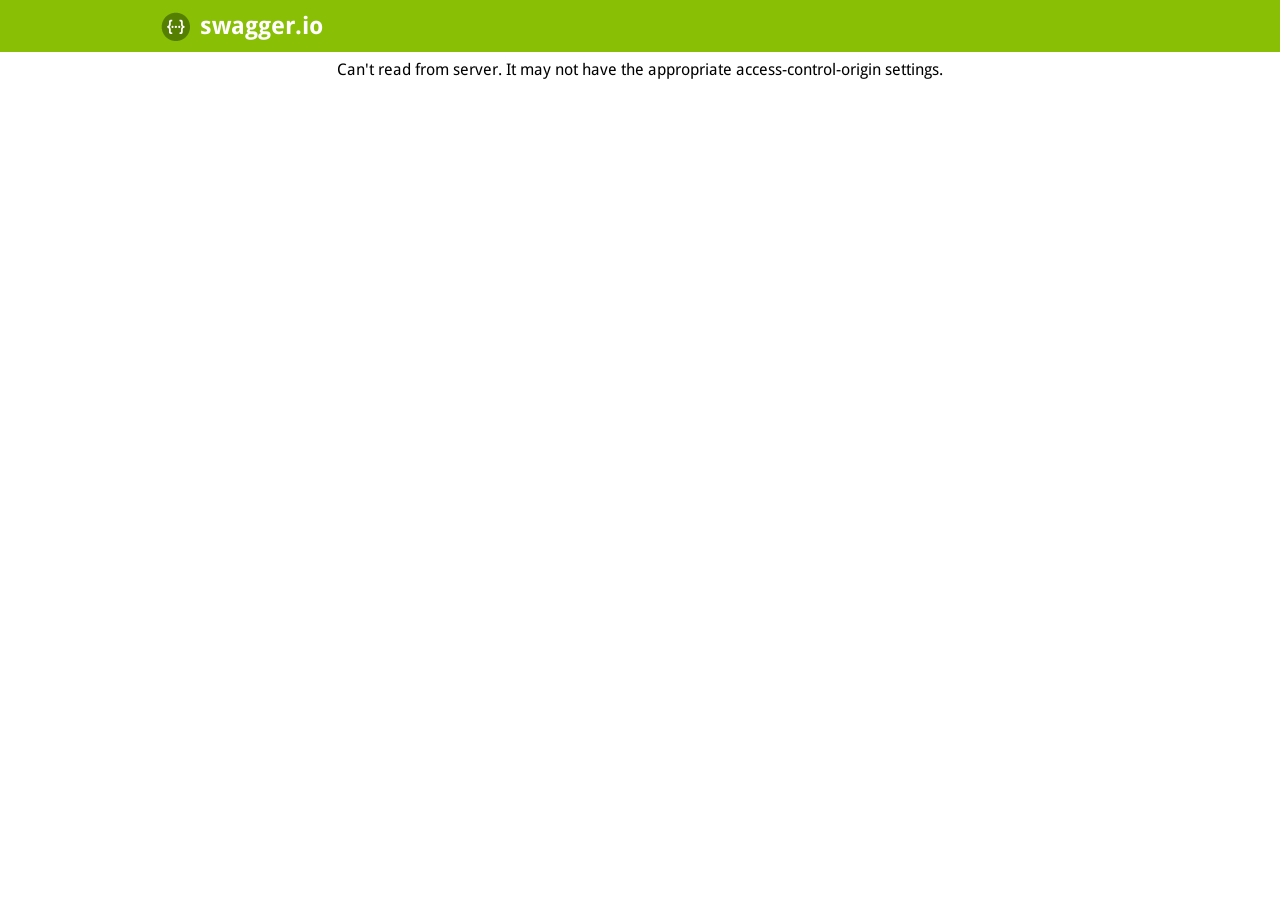
<file: src/main/webapp/doc/index.html>
<!DOCTYPE html>
<html>
<head>
  <title>documentation</title>
  <link rel="shortcut icon" href="images/logo_small.png"/>
  <link href='css/typography.css' media='screen' rel='stylesheet' type='text/css'/>
  <link href='css/reset.css' media='screen' rel='stylesheet' type='text/css'/>
  <link href='css/screen.css' media='screen' rel='stylesheet' type='text/css'/>
  <link href='css/reset.css' media='print' rel='stylesheet' type='text/css'/>
  <link href='css/screen.css' media='print' rel='stylesheet' type='text/css'/>
  <script type="text/javascript" src="lib/shred.bundle.js"></script>
  <script src='lib/jquery-1.8.0.min.js' type='text/javascript'></script>
  <script src='lib/jquery.slideto.min.js' type='text/javascript'></script>
  <script src='lib/jquery.wiggle.min.js' type='text/javascript'></script>
  <script src='lib/jquery.ba-bbq.min.js' type='text/javascript'></script>
  <script src='lib/handlebars-2.0.0.js' type='text/javascript'></script>
  <script src='lib/underscore-min.js' type='text/javascript'></script>
  <script src='lib/backbone-min.js' type='text/javascript'></script>
  <script src='lib/swagger-client.js' type='text/javascript'></script>
  <script src='swagger-ui.js' type='text/javascript'></script>
  <script src='lib/highlight.7.3.pack.js' type='text/javascript'></script>
  <script src='lib/marked.js' type='text/javascript'></script>

  <!-- enabling this will enable oauth2 implicit scope support -->
  <script src='lib/swagger-oauth.js' type='text/javascript'></script>
  <script type="text/javascript">
    $(function () {
      var url = window.location.search.match(/url=([^&]+)/);
      if (url && url.length > 1) {
        url = decodeURIComponent(url[1]);
      } else {
        url = "http://localhost:8080/RESTfulWS/doc/data.json";
      }
      window.swaggerUi = new SwaggerUi({
        url: url,
        dom_id: "swagger-ui-container",
        supportedSubmitMethods: ['get', 'post', 'put', 'delete', 'patch'],
        onComplete: function(swaggerApi, swaggerUi){
          if(typeof initOAuth == "function") {
            /*
            initOAuth({
              clientId: "your-client-id",
              realm: "your-realms",
              appName: "your-app-name"
            });
            */
          }
          $('pre code').each(function(i, e) {
            hljs.highlightBlock(e)
          });
        },
        onFailure: function(data) {
          log("Unable to Load SwaggerUI");
        },
        docExpansion: "none",
        sorter : "alpha"
      });

      function addApiKeyAuthorization() {
        var key = $('#input_apiKey')[0].value;
        log("key: " + key);
        if(key && key.trim() != "") {
            log("added key " + key);
            window.authorizations.add("api_key", new ApiKeyAuthorization("api_key", key, "query"));
        }
      }

      $('#input_apiKey').change(function() {
        addApiKeyAuthorization();
      });

      // if you have an apiKey you would like to pre-populate on the page for demonstration purposes...
      /*
        var apiKey = "myApiKeyXXXX123456789";
        $('#input_apiKey').val(apiKey);
        addApiKeyAuthorization();
      */

      window.swaggerUi.load();
  });
  </script>
</head>

<body class="swagger-section">
<div id='header' >
  <div class="swagger-ui-wrap">
    <a id="logo" href="http://swagger.io">swagger.io</a>
    <div style="display: none;">
	    <form id='api_selector' >
	      <div class='input'><input placeholder="http://example.com/api" id="input_baseUrl" name="baseUrl" type="text"/></div>
	      <div class='input'><input placeholder="api_key" id="input_apiKey" name="apiKey" type="text"/></div>
	      <div class='input'><a id="explore" href="#">Explore</a></div>
	    </form>
    </div>
  </div>
</div>

<div id="message-bar" class="swagger-ui-wrap">&nbsp;</div>
<div id="swagger-ui-container" class="swagger-ui-wrap"></div>
</body>
</html>
</file>
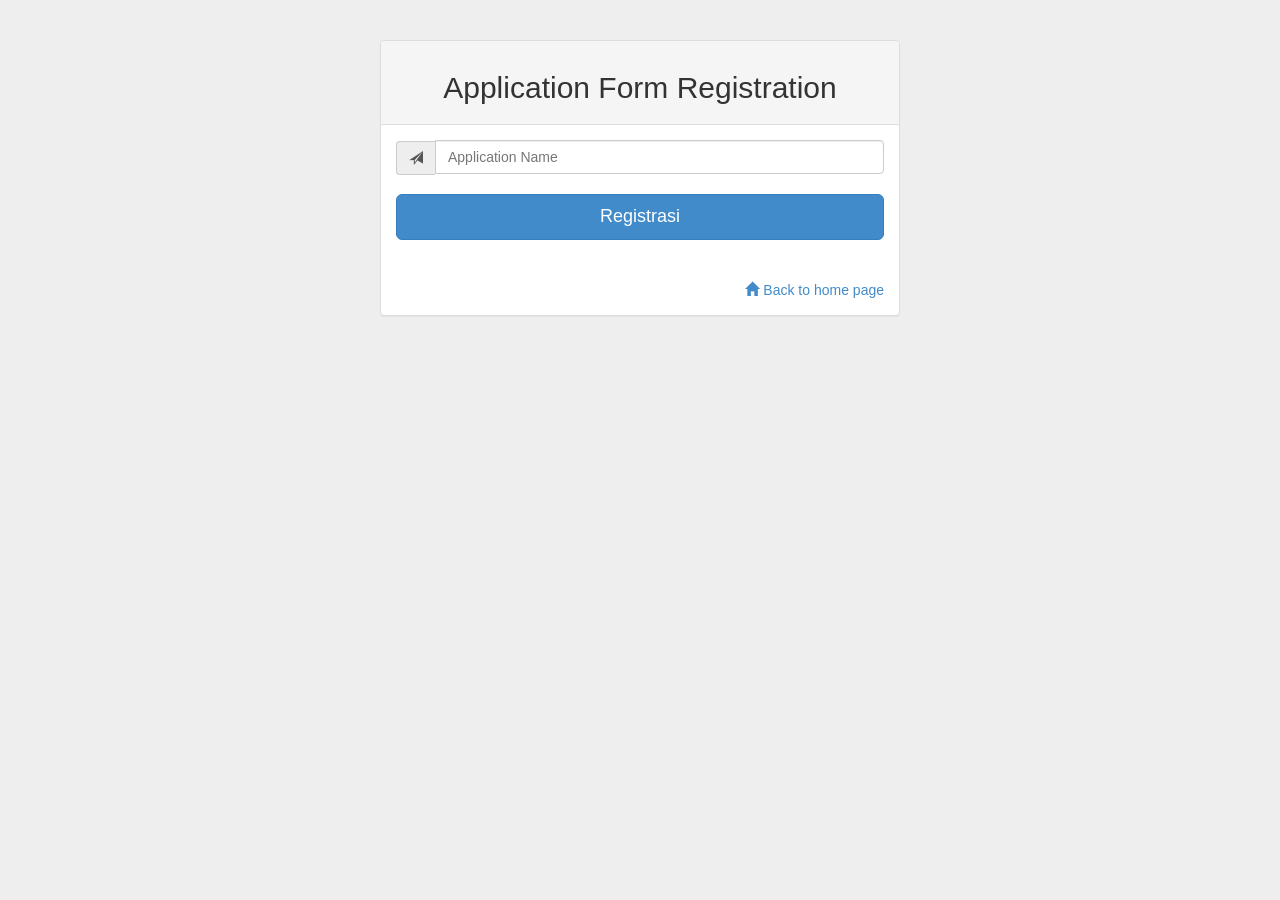
<file: src/main/webapp/app-reg.html>
<!DOCTYPE html>
<html lang="en">
  <head>
    <meta charset="utf-8">
    <meta http-equiv="X-UA-Compatible" content="IE=edge">
    <meta name="viewport" content="width=device-width, initial-scale=1">
    <meta name="description" content="App Registration">
    <meta name="author" content="whildachaq@gmail.com">
    
    <link rel="shortcut icon" href="assets/dinus.png"/>

    <title>Application Registration</title>
    <link href="css/bootstrap.min.css" rel="stylesheet">
    <link href="app-css/app-reg.css" rel="stylesheet">
  </head>

  <body>
    <div class="container">
		<div class="panel panel-default">
			<div class="panel-heading"><h2>Application Form Registration</h2></div>
			<div class="panel-body">
				<div class="input-group">
					<span class="input-group-addon glyphicon glyphicon-send"></span>
					<input type="text" class="form-control" placeholder="Application Name" id="AppName">
				</div>
				<br />
    				<a class="btn btn-lg btn-primary btn-block" onclick="Registration()">Registrasi</a>
    				<br />
    				<div id="alertDiv"></div>
    				<br />
    				<a href="index.html" class="pull-right"> <span class="glyphicon glyphicon-home"></span>&nbsp;Back to home page</a>
			</div>
		</div>
    </div>

    <script src="js/jquery-2.1.1.min.js"></script>
    <script src="js/bootstrap.min.js"></script>
    <script src="app-js/app.js"></script>
    <script src="app-js/app-reg.js"></script>
  </body>
</html>
</file>
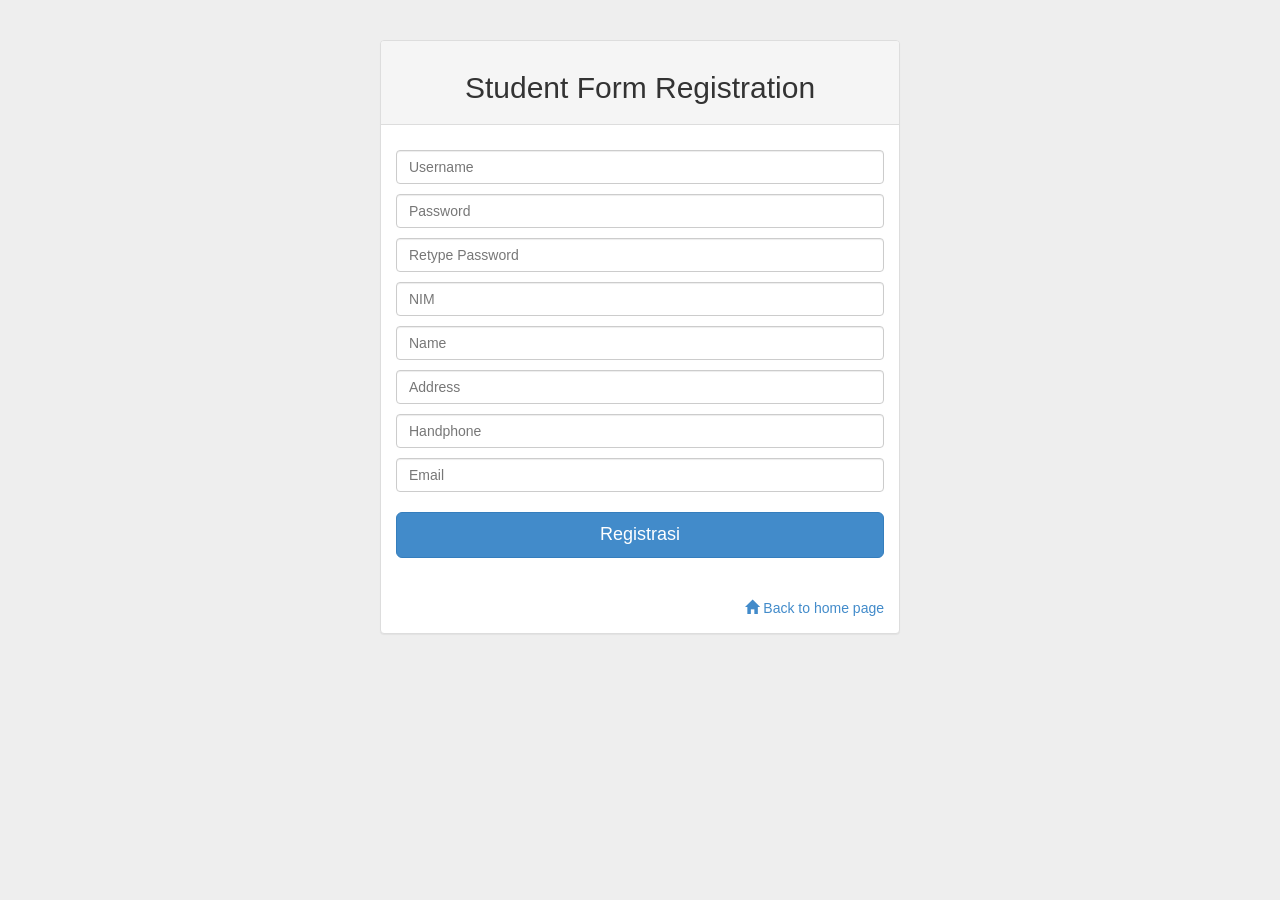
<file: src/main/webapp/registration.html>
<!DOCTYPE html>
<html lang="en">
  <head>
    <meta charset="utf-8">
    <meta http-equiv="X-UA-Compatible" content="IE=edge">
    <meta name="viewport" content="width=device-width, initial-scale=1">
    <meta name="description" content="Login Application">
    <meta name="author" content="whildachaq@gmail.com">
    
    <link rel="shortcut icon" href="assets/dinus.png"/>

    <title>Register</title>
    <link href="css/bootstrap.min.css" rel="stylesheet">
    <link href="app-css/registration.css" rel="stylesheet">
  </head>

  <body>
    <div class="container">
		<div class="panel panel-default">
			<div class="panel-heading"><h2>Student Form Registration</h2></div>
			<div class="panel-body">
				<input type="text" class="form-control" placeholder="Username" id="username">
				<input type="password" class="form-control" placeholder="Password" id="password">
				<input type="password" class="form-control" placeholder="Retype Password" id="repass">
				<input type="text" class="form-control" placeholder="NIM" id="nim">
				<input type="text" class="form-control" placeholder="Name" id="name">
				<input type="text" class="form-control" placeholder="Address" id="address">
				<input type="text" class="form-control" placeholder="Handphone" id="handphone">
				<input type="text" class="form-control" placeholder="Email" id="email">
				
				<br />
    				<a class="btn btn-lg btn-primary btn-block" onclick="Registration()">Registrasi</a>
    				<br />
    				<div id="alertDiv"></div>
    				<br />
    				<a href="index.html" class="pull-right"> <span class="glyphicon glyphicon-home"></span>&nbsp;Back to home page</a>
			</div>
		</div>
    </div>

    <script src="js/jquery-2.1.1.min.js"></script>
    <script src="js/bootstrap.min.js"></script>
    <script src="app-js/app.js"></script>
    <script src="app-js/registration.js"></script>
  </body>
</html>
</file>
<file: src/main/webapp/doc/css/typography.css>
/* droid-sans-regular - latin */
@font-face {
  font-family: 'Droid Sans';
  font-style: normal;
  font-weight: 400;
  src: url('../fonts/droid-sans-v6-latin-regular.eot'); /* IE9 Compat Modes */
  src: local('Droid Sans'), local('DroidSans'),
       url('../fonts/droid-sans-v6-latin-regular.eot?#iefix') format('embedded-opentype'), /* IE6-IE8 */
       url('../fonts/droid-sans-v6-latin-regular.woff2') format('woff2'), /* Super Modern Browsers */
       url('../fonts/droid-sans-v6-latin-regular.woff') format('woff'), /* Modern Browsers */
       url('../fonts/droid-sans-v6-latin-regular.ttf') format('truetype'), /* Safari, Android, iOS */
       url('../fonts/droid-sans-v6-latin-regular.svg#DroidSans') format('svg'); /* Legacy iOS */
}
/* droid-sans-700 - latin */
@font-face {
  font-family: 'Droid Sans';
  font-style: normal;
  font-weight: 700;
  src: url('../fonts/droid-sans-v6-latin-700.eot'); /* IE9 Compat Modes */
  src: local('Droid Sans Bold'), local('DroidSans-Bold'),
       url('../fonts/droid-sans-v6-latin-700.eot?#iefix') format('embedded-opentype'), /* IE6-IE8 */
       url('../fonts/droid-sans-v6-latin-700.woff2') format('woff2'), /* Super Modern Browsers */
       url('../fonts/droid-sans-v6-latin-700.woff') format('woff'), /* Modern Browsers */
       url('../fonts/droid-sans-v6-latin-700.ttf') format('truetype'), /* Safari, Android, iOS */
       url('../fonts/droid-sans-v6-latin-700.svg#DroidSans') format('svg'); /* Legacy iOS */
}
</file>
<file: src/main/webapp/doc/css/screen.css>
/* Original style from softwaremaniacs.org (c) Ivan Sagalaev <Maniac@SoftwareManiacs.Org> */
.swagger-section pre code {
  display: block;
  padding: 0.5em;
  background: #F0F0F0;
}
.swagger-section pre code,
.swagger-section pre .subst,
.swagger-section pre .tag .title,
.swagger-section pre .lisp .title,
.swagger-section pre .clojure .built_in,
.swagger-section pre .nginx .title {
  color: black;
}
.swagger-section pre .string,
.swagger-section pre .title,
.swagger-section pre .constant,
.swagger-section pre .parent,
.swagger-section pre .tag .value,
.swagger-section pre .rules .value,
.swagger-section pre .rules .value .number,
.swagger-section pre .preprocessor,
.swagger-section pre .ruby .symbol,
.swagger-section pre .ruby .symbol .string,
.swagger-section pre .aggregate,
.swagger-section pre .template_tag,
.swagger-section pre .django .variable,
.swagger-section pre .smalltalk .class,
.swagger-section pre .addition,
.swagger-section pre .flow,
.swagger-section pre .stream,
.swagger-section pre .bash .variable,
.swagger-section pre .apache .tag,
.swagger-section pre .apache .cbracket,
.swagger-section pre .tex .command,
.swagger-section pre .tex .special,
.swagger-section pre .erlang_repl .function_or_atom,
.swagger-section pre .markdown .header {
  color: #800;
}
.swagger-section pre .comment,
.swagger-section pre .annotation,
.swagger-section pre .template_comment,
.swagger-section pre .diff .header,
.swagger-section pre .chunk,
.swagger-section pre .markdown .blockquote {
  color: #888;
}
.swagger-section pre .number,
.swagger-section pre .date,
.swagger-section pre .regexp,
.swagger-section pre .literal,
.swagger-section pre .smalltalk .symbol,
.swagger-section pre .smalltalk .char,
.swagger-section pre .go .constant,
.swagger-section pre .change,
.swagger-section pre .markdown .bullet,
.swagger-section pre .markdown .link_url {
  color: #080;
}
.swagger-section pre .label,
.swagger-section pre .javadoc,
.swagger-section pre .ruby .string,
.swagger-section pre .decorator,
.swagger-section pre .filter .argument,
.swagger-section pre .localvars,
.swagger-section pre .array,
.swagger-section pre .attr_selector,
.swagger-section pre .important,
.swagger-section pre .pseudo,
.swagger-section pre .pi,
.swagger-section pre .doctype,
.swagger-section pre .deletion,
.swagger-section pre .envvar,
.swagger-section pre .shebang,
.swagger-section pre .apache .sqbracket,
.swagger-section pre .nginx .built_in,
.swagger-section pre .tex .formula,
.swagger-section pre .erlang_repl .reserved,
.swagger-section pre .prompt,
.swagger-section pre .markdown .link_label,
.swagger-section pre .vhdl .attribute,
.swagger-section pre .clojure .attribute,
.swagger-section pre .coffeescript .property {
  color: #8888ff;
}
.swagger-section pre .keyword,
.swagger-section pre .id,
.swagger-section pre .phpdoc,
.swagger-section pre .title,
.swagger-section pre .built_in,
.swagger-section pre .aggregate,
.swagger-section pre .css .tag,
.swagger-section pre .javadoctag,
.swagger-section pre .phpdoc,
.swagger-section pre .yardoctag,
.swagger-section pre .smalltalk .class,
.swagger-section pre .winutils,
.swagger-section pre .bash .variable,
.swagger-section pre .apache .tag,
.swagger-section pre .go .typename,
.swagger-section pre .tex .command,
.swagger-section pre .markdown .strong,
.swagger-section pre .request,
.swagger-section pre .status {
  font-weight: bold;
}
.swagger-section pre .markdown .emphasis {
  font-style: italic;
}
.swagger-section pre .nginx .built_in {
  font-weight: normal;
}
.swagger-section pre .coffeescript .javascript,
.swagger-section pre .javascript .xml,
.swagger-section pre .tex .formula,
.swagger-section pre .xml .javascript,
.swagger-section pre .xml .vbscript,
.swagger-section pre .xml .css,
.swagger-section pre .xml .cdata {
  opacity: 0.5;
}
.swagger-section .swagger-ui-wrap {
  line-height: 1;
  font-family: "Droid Sans", sans-serif;
  max-width: 960px;
  margin-left: auto;
  margin-right: auto;
}
.swagger-section .swagger-ui-wrap b,
.swagger-section .swagger-ui-wrap strong {
  font-family: "Droid Sans", sans-serif;
  font-weight: bold;
}
.swagger-section .swagger-ui-wrap q,
.swagger-section .swagger-ui-wrap blockquote {
  quotes: none;
}
.swagger-section .swagger-ui-wrap p {
  line-height: 1.4em;
  padding: 0 0 10px;
  color: #333333;
}
.swagger-section .swagger-ui-wrap q:before,
.swagger-section .swagger-ui-wrap q:after,
.swagger-section .swagger-ui-wrap blockquote:before,
.swagger-section .swagger-ui-wrap blockquote:after {
  content: none;
}
.swagger-section .swagger-ui-wrap .heading_with_menu h1,
.swagger-section .swagger-ui-wrap .heading_with_menu h2,
.swagger-section .swagger-ui-wrap .heading_with_menu h3,
.swagger-section .swagger-ui-wrap .heading_with_menu h4,
.swagger-section .swagger-ui-wrap .heading_with_menu h5,
.swagger-section .swagger-ui-wrap .heading_with_menu h6 {
  display: block;
  clear: none;
  float: left;
  -moz-box-sizing: border-box;
  -webkit-box-sizing: border-box;
  -ms-box-sizing: border-box;
  box-sizing: border-box;
  width: 60%;
}
.swagger-section .swagger-ui-wrap table {
  border-collapse: collapse;
  border-spacing: 0;
}
.swagger-section .swagger-ui-wrap table thead tr th {
  padding: 5px;
  font-size: 0.9em;
  color: #666666;
  border-bottom: 1px solid #999999;
}
.swagger-section .swagger-ui-wrap table tbody tr:last-child td {
  border-bottom: none;
}
.swagger-section .swagger-ui-wrap table tbody tr.offset {
  background-color: #f0f0f0;
}
.swagger-section .swagger-ui-wrap table tbody tr td {
  padding: 6px;
  font-size: 0.9em;
  border-bottom: 1px solid #cccccc;
  vertical-align: top;
  line-height: 1.3em;
}
.swagger-section .swagger-ui-wrap ol {
  margin: 0px 0 10px;
  padding: 0 0 0 18px;
  list-style-type: decimal;
}
.swagger-section .swagger-ui-wrap ol li {
  padding: 5px 0px;
  font-size: 0.9em;
  color: #333333;
}
.swagger-section .swagger-ui-wrap ol,
.swagger-section .swagger-ui-wrap ul {
  list-style: none;
}
.swagger-section .swagger-ui-wrap h1 a,
.swagger-section .swagger-ui-wrap h2 a,
.swagger-section .swagger-ui-wrap h3 a,
.swagger-section .swagger-ui-wrap h4 a,
.swagger-section .swagger-ui-wrap h5 a,
.swagger-section .swagger-ui-wrap h6 a {
  text-decoration: none;
}
.swagger-section .swagger-ui-wrap h1 a:hover,
.swagger-section .swagger-ui-wrap h2 a:hover,
.swagger-section .swagger-ui-wrap h3 a:hover,
.swagger-section .swagger-ui-wrap h4 a:hover,
.swagger-section .swagger-ui-wrap h5 a:hover,
.swagger-section .swagger-ui-wrap h6 a:hover {
  text-decoration: underline;
}
.swagger-section .swagger-ui-wrap h1 span.divider,
.swagger-section .swagger-ui-wrap h2 span.divider,
.swagger-section .swagger-ui-wrap h3 span.divider,
.swagger-section .swagger-ui-wrap h4 span.divider,
.swagger-section .swagger-ui-wrap h5 span.divider,
.swagger-section .swagger-ui-wrap h6 span.divider {
  color: #aaaaaa;
}
.swagger-section .swagger-ui-wrap a {
  color: #547f00;
}
.swagger-section .swagger-ui-wrap a img {
  border: none;
}
.swagger-section .swagger-ui-wrap article,
.swagger-section .swagger-ui-wrap aside,
.swagger-section .swagger-ui-wrap details,
.swagger-section .swagger-ui-wrap figcaption,
.swagger-section .swagger-ui-wrap figure,
.swagger-section .swagger-ui-wrap footer,
.swagger-section .swagger-ui-wrap header,
.swagger-section .swagger-ui-wrap hgroup,
.swagger-section .swagger-ui-wrap menu,
.swagger-section .swagger-ui-wrap nav,
.swagger-section .swagger-ui-wrap section,
.swagger-section .swagger-ui-wrap summary {
  display: block;
}
.swagger-section .swagger-ui-wrap pre {
  font-family: "Anonymous Pro", "Menlo", "Consolas", "Bitstream Vera Sans Mono", "Courier New", monospace;
  background-color: #fcf6db;
  border: 1px solid #e5e0c6;
  padding: 10px;
}
.swagger-section .swagger-ui-wrap pre code {
  line-height: 1.6em;
  background: none;
}
.swagger-section .swagger-ui-wrap .content > .content-type > div > label {
  clear: both;
  display: block;
  color: #0F6AB4;
  font-size: 1.1em;
  margin: 0;
  padding: 15px 0 5px;
}
.swagger-section .swagger-ui-wrap .content pre {
  font-size: 12px;
  margin-top: 5px;
  padding: 5px;
}
.swagger-section .swagger-ui-wrap .icon-btn {
  cursor: pointer;
}
.swagger-section .swagger-ui-wrap .info_title {
  padding-bottom: 10px;
  font-weight: bold;
  font-size: 25px;
}
.swagger-section .swagger-ui-wrap p.big,
.swagger-section .swagger-ui-wrap div.big p {
  font-size: 1em;
  margin-bottom: 10px;
}
.swagger-section .swagger-ui-wrap form.fullwidth ol li.string input,
.swagger-section .swagger-ui-wrap form.fullwidth ol li.url input,
.swagger-section .swagger-ui-wrap form.fullwidth ol li.text textarea,
.swagger-section .swagger-ui-wrap form.fullwidth ol li.numeric input {
  width: 500px !important;
}
.swagger-section .swagger-ui-wrap .info_license {
  padding-bottom: 5px;
}
.swagger-section .swagger-ui-wrap .info_tos {
  padding-bottom: 5px;
}
.swagger-section .swagger-ui-wrap .message-fail {
  color: #cc0000;
}
.swagger-section .swagger-ui-wrap .info_url {
  padding-bottom: 5px;
}
.swagger-section .swagger-ui-wrap .info_email {
  padding-bottom: 5px;
}
.swagger-section .swagger-ui-wrap .info_name {
  padding-bottom: 5px;
}
.swagger-section .swagger-ui-wrap .info_description {
  padding-bottom: 10px;
  font-size: 15px;
}
.swagger-section .swagger-ui-wrap .markdown ol li,
.swagger-section .swagger-ui-wrap .markdown ul li {
  padding: 3px 0px;
  line-height: 1.4em;
  color: #333333;
}
.swagger-section .swagger-ui-wrap form.formtastic fieldset.inputs ol li.string input,
.swagger-section .swagger-ui-wrap form.formtastic fieldset.inputs ol li.url input,
.swagger-section .swagger-ui-wrap form.formtastic fieldset.inputs ol li.numeric input {
  display: block;
  padding: 4px;
  width: auto;
  clear: both;
}
.swagger-section .swagger-ui-wrap form.formtastic fieldset.inputs ol li.string input.title,
.swagger-section .swagger-ui-wrap form.formtastic fieldset.inputs ol li.url input.title,
.swagger-section .swagger-ui-wrap form.formtastic fieldset.inputs ol li.numeric input.title {
  font-size: 1.3em;
}
.swagger-section .swagger-ui-wrap table.fullwidth {
  width: 100%;
}
.swagger-section .swagger-ui-wrap .model-signature {
  font-family: "Droid Sans", sans-serif;
  font-size: 1em;
  line-height: 1.5em;
}
.swagger-section .swagger-ui-wrap .model-signature .signature-nav a {
  text-decoration: none;
  color: #AAA;
}
.swagger-section .swagger-ui-wrap .model-signature .signature-nav a:hover {
  text-decoration: underline;
  color: black;
}
.swagger-section .swagger-ui-wrap .model-signature .signature-nav .selected {
  color: black;
  text-decoration: none;
}
.swagger-section .swagger-ui-wrap .model-signature .propType {
  color: #5555aa;
}
.swagger-section .swagger-ui-wrap .model-signature pre:hover {
  background-color: #ffffdd;
}
.swagger-section .swagger-ui-wrap .model-signature pre {
  font-size: .85em;
  line-height: 1.2em;
  overflow: auto;
  max-height: 200px;
  cursor: pointer;
}
.swagger-section .swagger-ui-wrap .model-signature ul.signature-nav {
  display: block;
  margin: 0;
  padding: 0;
}
.swagger-section .swagger-ui-wrap .model-signature ul.signature-nav li:last-child {
  padding-right: 0;
  border-right: none;
}
.swagger-section .swagger-ui-wrap .model-signature ul.signature-nav li {
  float: left;
  margin: 0 5px 5px 0;
  padding: 2px 5px 2px 0;
  border-right: 1px solid #ddd;
}
.swagger-section .swagger-ui-wrap .model-signature .propOpt {
  color: #555;
}
.swagger-section .swagger-ui-wrap .model-signature .snippet small {
  font-size: 0.75em;
}
.swagger-section .swagger-ui-wrap .model-signature .propOptKey {
  font-style: italic;
}
.swagger-section .swagger-ui-wrap .model-signature .description .strong {
  font-weight: bold;
  color: #000;
  font-size: .9em;
}
.swagger-section .swagger-ui-wrap .model-signature .description div {
  font-size: 0.9em;
  line-height: 1.5em;
  margin-left: 1em;
}
.swagger-section .swagger-ui-wrap .model-signature .description .stronger {
  font-weight: bold;
  color: #000;
}
.swagger-section .swagger-ui-wrap .model-signature .description .propWrap .optionsWrapper {
  border-spacing: 0;
  position: absolute;
  background-color: #ffffff;
  border: 1px solid #bbbbbb;
  display: none;
  font-size: 11px;
  max-width: 400px;
  line-height: 30px;
  color: black;
  padding: 5px;
  margin-left: 10px;
}
.swagger-section .swagger-ui-wrap .model-signature .description .propWrap .optionsWrapper th {
  text-align: center;
  background-color: #eeeeee;
  border: 1px solid #bbbbbb;
  font-size: 11px;
  color: #666666;
  font-weight: bold;
  padding: 5px;
  line-height: 15px;
}
.swagger-section .swagger-ui-wrap .model-signature .description .propWrap .optionsWrapper .optionName {
  font-weight: bold;
}
.swagger-section .swagger-ui-wrap .model-signature .propName {
  font-weight: bold;
}
.swagger-section .swagger-ui-wrap .model-signature .signature-container {
  clear: both;
}
.swagger-section .swagger-ui-wrap .body-textarea {
  width: 300px;
  height: 100px;
  border: 1px solid #aaa;
}
.swagger-section .swagger-ui-wrap .markdown p code,
.swagger-section .swagger-ui-wrap .markdown li code {
  font-family: "Anonymous Pro", "Menlo", "Consolas", "Bitstream Vera Sans Mono", "Courier New", monospace;
  background-color: #f0f0f0;
  color: black;
  padding: 1px 3px;
}
.swagger-section .swagger-ui-wrap .required {
  font-weight: bold;
}
.swagger-section .swagger-ui-wrap input.parameter {
  width: 300px;
  border: 1px solid #aaa;
}
.swagger-section .swagger-ui-wrap h1 {
  color: black;
  font-size: 1.5em;
  line-height: 1.3em;
  padding: 10px 0 10px 0;
  font-family: "Droid Sans", sans-serif;
  font-weight: bold;
}
.swagger-section .swagger-ui-wrap .heading_with_menu {
  float: none;
  clear: both;
  overflow: hidden;
  display: block;
}
.swagger-section .swagger-ui-wrap .heading_with_menu ul {
  display: block;
  clear: none;
  float: right;
  -moz-box-sizing: border-box;
  -webkit-box-sizing: border-box;
  -ms-box-sizing: border-box;
  box-sizing: border-box;
  margin-top: 10px;
}
.swagger-section .swagger-ui-wrap h2 {
  color: black;
  font-size: 1.3em;
  padding: 10px 0 10px 0;
}
.swagger-section .swagger-ui-wrap h2 a {
  color: black;
}
.swagger-section .swagger-ui-wrap h2 span.sub {
  font-size: 0.7em;
  color: #999999;
  font-style: italic;
}
.swagger-section .swagger-ui-wrap h2 span.sub a {
  color: #777777;
}
.swagger-section .swagger-ui-wrap span.weak {
  color: #666666;
}
.swagger-section .swagger-ui-wrap .message-success {
  color: #89BF04;
}
.swagger-section .swagger-ui-wrap caption,
.swagger-section .swagger-ui-wrap th,
.swagger-section .swagger-ui-wrap td {
  text-align: left;
  font-weight: normal;
  vertical-align: middle;
}
.swagger-section .swagger-ui-wrap .code {
  font-family: "Anonymous Pro", "Menlo", "Consolas", "Bitstream Vera Sans Mono", "Courier New", monospace;
}
.swagger-section .swagger-ui-wrap form.formtastic fieldset.inputs ol li.text textarea {
  font-family: "Droid Sans", sans-serif;
  height: 250px;
  padding: 4px;
  display: block;
  clear: both;
}
.swagger-section .swagger-ui-wrap form.formtastic fieldset.inputs ol li.select select {
  display: block;
  clear: both;
}
.swagger-section .swagger-ui-wrap form.formtastic fieldset.inputs ol li.boolean {
  float: none;
  clear: both;
  overflow: hidden;
  display: block;
}
.swagger-section .swagger-ui-wrap form.formtastic fieldset.inputs ol li.boolean label {
  display: block;
  float: left;
  clear: none;
  margin: 0;
  padding: 0;
}
.swagger-section .swagger-ui-wrap form.formtastic fieldset.inputs ol li.boolean input {
  display: block;
  float: left;
  clear: none;
  margin: 0 5px 0 0;
}
.swagger-section .swagger-ui-wrap form.formtastic fieldset.inputs ol li.required label {
  color: black;
}
.swagger-section .swagger-ui-wrap form.formtastic fieldset.inputs ol li label {
  display: block;
  clear: both;
  width: auto;
  padding: 0 0 3px;
  color: #666666;
}
.swagger-section .swagger-ui-wrap form.formtastic fieldset.inputs ol li label abbr {
  padding-left: 3px;
  color: #888888;
}
.swagger-section .swagger-ui-wrap form.formtastic fieldset.inputs ol li p.inline-hints {
  margin-left: 0;
  font-style: italic;
  font-size: 0.9em;
  margin: 0;
}
.swagger-section .swagger-ui-wrap form.formtastic fieldset.buttons {
  margin: 0;
  padding: 0;
}
.swagger-section .swagger-ui-wrap span.blank,
.swagger-section .swagger-ui-wrap span.empty {
  color: #888888;
  font-style: italic;
}
.swagger-section .swagger-ui-wrap .markdown h3 {
  color: #547f00;
}
.swagger-section .swagger-ui-wrap .markdown h4 {
  color: #666666;
}
.swagger-section .swagger-ui-wrap .markdown pre {
  font-family: "Anonymous Pro", "Menlo", "Consolas", "Bitstream Vera Sans Mono", "Courier New", monospace;
  background-color: #fcf6db;
  border: 1px solid #e5e0c6;
  padding: 10px;
  margin: 0 0 10px 0;
}
.swagger-section .swagger-ui-wrap .markdown pre code {
  line-height: 1.6em;
}
.swagger-section .swagger-ui-wrap div.gist {
  margin: 20px 0 25px 0 !important;
}
.swagger-section .swagger-ui-wrap ul#resources {
  font-family: "Droid Sans", sans-serif;
  font-size: 0.9em;
}
.swagger-section .swagger-ui-wrap ul#resources li.resource {
  border-bottom: 1px solid #dddddd;
}
.swagger-section .swagger-ui-wrap ul#resources li.resource:hover div.heading h2 a,
.swagger-section .swagger-ui-wrap ul#resources li.resource.active div.heading h2 a {
  color: black;
}
.swagger-section .swagger-ui-wrap ul#resources li.resource:hover div.heading ul.options li a,
.swagger-section .swagger-ui-wrap ul#resources li.resource.active div.heading ul.options li a {
  color: #555555;
}
.swagger-section .swagger-ui-wrap ul#resources li.resource:last-child {
  border-bottom: none;
}
.swagger-section .swagger-ui-wrap ul#resources li.resource div.heading {
  border: 1px solid transparent;
  float: none;
  clear: both;
  overflow: hidden;
  display: block;
}
.swagger-section .swagger-ui-wrap ul#resources li.resource div.heading ul.options {
  overflow: hidden;
  padding: 0;
  display: block;
  clear: none;
  float: right;
  margin: 14px 10px 0 0;
}
.swagger-section .swagger-ui-wrap ul#resources li.resource div.heading ul.options li {
  float: left;
  clear: none;
  margin: 0;
  padding: 2px 10px;
  border-right: 1px solid #dddddd;
  color: #666666;
  font-size: 0.9em;
}
.swagger-section .swagger-ui-wrap ul#resources li.resource div.heading ul.options li a {
  color: #aaaaaa;
  text-decoration: none;
}
.swagger-section .swagger-ui-wrap ul#resources li.resource div.heading ul.options li a:hover {
  text-decoration: underline;
  color: black;
}
.swagger-section .swagger-ui-wrap ul#resources li.resource div.heading ul.options li a:hover,
.swagger-section .swagger-ui-wrap ul#resources li.resource div.heading ul.options li a:active,
.swagger-section .swagger-ui-wrap ul#resources li.resource div.heading ul.options li a.active {
  text-decoration: underline;
}
.swagger-section .swagger-ui-wrap ul#resources li.resource div.heading ul.options li:first-child,
.swagger-section .swagger-ui-wrap ul#resources li.resource div.heading ul.options li.first {
  padding-left: 0;
}
.swagger-section .swagger-ui-wrap ul#resources li.resource div.heading ul.options li:last-child,
.swagger-section .swagger-ui-wrap ul#resources li.resource div.heading ul.options li.last {
  padding-right: 0;
  border-right: none;
}
.swagger-section .swagger-ui-wrap ul#resources li.resource div.heading ul.options:first-child,
.swagger-section .swagger-ui-wrap ul#resources li.resource div.heading ul.options.first {
  padding-left: 0;
}
.swagger-section .swagger-ui-wrap ul#resources li.resource div.heading h2 {
  color: #999999;
  padding-left: 0;
  display: block;
  clear: none;
  float: left;
  font-family: "Droid Sans", sans-serif;
  font-weight: bold;
}
.swagger-section .swagger-ui-wrap ul#resources li.resource div.heading h2 a {
  color: #999999;
}
.swagger-section .swagger-ui-wrap ul#resources li.resource div.heading h2 a:hover {
  color: black;
}
.swagger-section .swagger-ui-wrap ul#resources li.resource ul.endpoints li.endpoint ul.operations li.operation {
  float: none;
  clear: both;
  overflow: hidden;
  display: block;
  margin: 0 0 10px;
  padding: 0;
}
.swagger-section .swagger-ui-wrap ul#resources li.resource ul.endpoints li.endpoint ul.operations li.operation div.heading {
  float: none;
  clear: both;
  overflow: hidden;
  display: block;
  margin: 0;
  padding: 0;
}
.swagger-section .swagger-ui-wrap ul#resources li.resource ul.endpoints li.endpoint ul.operations li.operation div.heading h3 {
  display: block;
  clear: none;
  float: left;
  width: auto;
  margin: 0;
  padding: 0;
  line-height: 1.1em;
  color: black;
}
.swagger-section .swagger-ui-wrap ul#resources li.resource ul.endpoints li.endpoint ul.operations li.operation div.heading h3 span.path {
  padding-left: 10px;
}
.swagger-section .swagger-ui-wrap ul#resources li.resource ul.endpoints li.endpoint ul.operations li.operation div.heading h3 span.path a {
  color: black;
  text-decoration: none;
}
.swagger-section .swagger-ui-wrap ul#resources li.resource ul.endpoints li.endpoint ul.operations li.operation div.heading h3 span.path a:hover {
  text-decoration: underline;
}
.swagger-section .swagger-ui-wrap ul#resources li.resource ul.endpoints li.endpoint ul.operations li.operation div.heading h3 span.http_method a {
  text-transform: uppercase;
  text-decoration: none;
  color: white;
  display: inline-block;
  width: 50px;
  font-size: 0.7em;
  text-align: center;
  padding: 7px 0 4px;
  -moz-border-radius: 2px;
  -webkit-border-radius: 2px;
  -o-border-radius: 2px;
  -ms-border-radius: 2px;
  -khtml-border-radius: 2px;
  border-radius: 2px;
}
.swagger-section .swagger-ui-wrap ul#resources li.resource ul.endpoints li.endpoint ul.operations li.operation div.heading h3 span {
  margin: 0;
  padding: 0;
}
.swagger-section .swagger-ui-wrap ul#resources li.resource ul.endpoints li.endpoint ul.operations li.operation div.heading ul.options {
  overflow: hidden;
  padding: 0;
  display: block;
  clear: none;
  float: right;
  margin: 6px 10px 0 0;
}
.swagger-section .swagger-ui-wrap ul#resources li.resource ul.endpoints li.endpoint ul.operations li.operation div.heading ul.options li {
  float: left;
  clear: none;
  margin: 0;
  padding: 2px 10px;
  font-size: 0.9em;
}
.swagger-section .swagger-ui-wrap ul#resources li.resource ul.endpoints li.endpoint ul.operations li.operation div.heading ul.options li a {
  text-decoration: none;
}
.swagger-section .swagger-ui-wrap ul#resources li.resource ul.endpoints li.endpoint ul.operations li.operation div.heading ul.options li.access {
  color: black;
}
.swagger-section .swagger-ui-wrap ul#resources li.resource ul.endpoints li.endpoint ul.operations li.operation div.content {
  border-top: none;
  padding: 10px;
  -moz-border-radius-bottomleft: 6px;
  -webkit-border-bottom-left-radius: 6px;
  -o-border-bottom-left-radius: 6px;
  -ms-border-bottom-left-radius: 6px;
  -khtml-border-bottom-left-radius: 6px;
  border-bottom-left-radius: 6px;
  -moz-border-radius-bottomright: 6px;
  -webkit-border-bottom-right-radius: 6px;
  -o-border-bottom-right-radius: 6px;
  -ms-border-bottom-right-radius: 6px;
  -khtml-border-bottom-right-radius: 6px;
  border-bottom-right-radius: 6px;
  margin: 0 0 20px;
}
.swagger-section .swagger-ui-wrap ul#resources li.resource ul.endpoints li.endpoint ul.operations li.operation div.content h4 {
  font-size: 1.1em;
  margin: 0;
  padding: 15px 0 5px;
}
.swagger-section .swagger-ui-wrap ul#resources li.resource ul.endpoints li.endpoint ul.operations li.operation div.content div.sandbox_header {
  float: none;
  clear: both;
  overflow: hidden;
  display: block;
}
.swagger-section .swagger-ui-wrap ul#resources li.resource ul.endpoints li.endpoint ul.operations li.operation div.content div.sandbox_header a {
  padding: 4px 0 0 10px;
  display: inline-block;
  font-size: 0.9em;
}
.swagger-section .swagger-ui-wrap ul#resources li.resource ul.endpoints li.endpoint ul.operations li.operation div.content div.sandbox_header input.submit {
  display: block;
  clear: none;
  float: left;
  padding: 6px 8px;
}
.swagger-section .swagger-ui-wrap ul#resources li.resource ul.endpoints li.endpoint ul.operations li.operation div.content div.sandbox_header span.response_throbber {
  background-image: url('../images/throbber.gif');
  width: 128px;
  height: 16px;
  display: block;
  clear: none;
  float: right;
}
.swagger-section .swagger-ui-wrap ul#resources li.resource ul.endpoints li.endpoint ul.operations li.operation div.content form input[type='text'].error {
  outline: 2px solid black;
  outline-color: #cc0000;
}
.swagger-section .swagger-ui-wrap ul#resources li.resource ul.endpoints li.endpoint ul.operations li.operation div.content div.response div.block pre {
  font-family: "Anonymous Pro", "Menlo", "Consolas", "Bitstream Vera Sans Mono", "Courier New", monospace;
  padding: 10px;
  font-size: 0.9em;
  max-height: 400px;
  overflow-y: auto;
}
.swagger-section .swagger-ui-wrap ul#resources li.resource ul.endpoints li.endpoint ul.operations li.operation.put div.heading {
  background-color: #f9f2e9;
  border: 1px solid #f0e0ca;
}
.swagger-section .swagger-ui-wrap ul#resources li.resource ul.endpoints li.endpoint ul.operations li.operation.put div.heading h3 span.http_method a {
  background-color: #c5862b;
}
.swagger-section .swagger-ui-wrap ul#resources li.resource ul.endpoints li.endpoint ul.operations li.operation.put div.heading ul.options li {
  border-right: 1px solid #dddddd;
  border-right-color: #f0e0ca;
  color: #c5862b;
}
.swagger-section .swagger-ui-wrap ul#resources li.resource ul.endpoints li.endpoint ul.operations li.operation.put div.heading ul.options li a {
  color: #c5862b;
}
.swagger-section .swagger-ui-wrap ul#resources li.resource ul.endpoints li.endpoint ul.operations li.operation.put div.content {
  background-color: #faf5ee;
  border: 1px solid #f0e0ca;
}
.swagger-section .swagger-ui-wrap ul#resources li.resource ul.endpoints li.endpoint ul.operations li.operation.put div.content h4 {
  color: #c5862b;
}
.swagger-section .swagger-ui-wrap ul#resources li.resource ul.endpoints li.endpoint ul.operations li.operation.put div.content div.sandbox_header a {
  color: #dcb67f;
}
.swagger-section .swagger-ui-wrap ul#resources li.resource ul.endpoints li.endpoint ul.operations li.operation.head div.heading {
  background-color: #fcffcd;
  border: 1px solid black;
  border-color: #ffd20f;
}
.swagger-section .swagger-ui-wrap ul#resources li.resource ul.endpoints li.endpoint ul.operations li.operation.head div.heading h3 span.http_method a {
  text-transform: uppercase;
  background-color: #ffd20f;
}
.swagger-section .swagger-ui-wrap ul#resources li.resource ul.endpoints li.endpoint ul.operations li.operation.head div.heading ul.options li {
  border-right: 1px solid #dddddd;
  border-right-color: #ffd20f;
  color: #ffd20f;
}
.swagger-section .swagger-ui-wrap ul#resources li.resource ul.endpoints li.endpoint ul.operations li.operation.head div.heading ul.options li a {
  color: #ffd20f;
}
.swagger-section .swagger-ui-wrap ul#resources li.resource ul.endpoints li.endpoint ul.operations li.operation.head div.content {
  background-color: #fcffcd;
  border: 1px solid black;
  border-color: #ffd20f;
}
.swagger-section .swagger-ui-wrap ul#resources li.resource ul.endpoints li.endpoint ul.operations li.operation.head div.content h4 {
  color: #ffd20f;
}
.swagger-section .swagger-ui-wrap ul#resources li.resource ul.endpoints li.endpoint ul.operations li.operation.head div.content div.sandbox_header a {
  color: #6fc992;
}
.swagger-section .swagger-ui-wrap ul#resources li.resource ul.endpoints li.endpoint ul.operations li.operation.delete div.heading {
  background-color: #f5e8e8;
  border: 1px solid #e8c6c7;
}
.swagger-section .swagger-ui-wrap ul#resources li.resource ul.endpoints li.endpoint ul.operations li.operation.delete div.heading h3 span.http_method a {
  text-transform: uppercase;
  background-color: #a41e22;
}
.swagger-section .swagger-ui-wrap ul#resources li.resource ul.endpoints li.endpoint ul.operations li.operation.delete div.heading ul.options li {
  border-right: 1px solid #dddddd;
  border-right-color: #e8c6c7;
  color: #a41e22;
}
.swagger-section .swagger-ui-wrap ul#resources li.resource ul.endpoints li.endpoint ul.operations li.operation.delete div.heading ul.options li a {
  color: #a41e22;
}
.swagger-section .swagger-ui-wrap ul#resources li.resource ul.endpoints li.endpoint ul.operations li.operation.delete div.content {
  background-color: #f7eded;
  border: 1px solid #e8c6c7;
}
.swagger-section .swagger-ui-wrap ul#resources li.resource ul.endpoints li.endpoint ul.operations li.operation.delete div.content h4 {
  color: #a41e22;
}
.swagger-section .swagger-ui-wrap ul#resources li.resource ul.endpoints li.endpoint ul.operations li.operation.delete div.content div.sandbox_header a {
  color: #c8787a;
}
.swagger-section .swagger-ui-wrap ul#resources li.resource ul.endpoints li.endpoint ul.operations li.operation.post div.heading {
  background-color: #e7f6ec;
  border: 1px solid #c3e8d1;
}
.swagger-section .swagger-ui-wrap ul#resources li.resource ul.endpoints li.endpoint ul.operations li.operation.post div.heading h3 span.http_method a {
  background-color: #10a54a;
}
.swagger-section .swagger-ui-wrap ul#resources li.resource ul.endpoints li.endpoint ul.operations li.operation.post div.heading ul.options li {
  border-right: 1px solid #dddddd;
  border-right-color: #c3e8d1;
  color: #10a54a;
}
.swagger-section .swagger-ui-wrap ul#resources li.resource ul.endpoints li.endpoint ul.operations li.operation.post div.heading ul.options li a {
  color: #10a54a;
}
.swagger-section .swagger-ui-wrap ul#resources li.resource ul.endpoints li.endpoint ul.operations li.operation.post div.content {
  background-color: #ebf7f0;
  border: 1px solid #c3e8d1;
}
.swagger-section .swagger-ui-wrap ul#resources li.resource ul.endpoints li.endpoint ul.operations li.operation.post div.content h4 {
  color: #10a54a;
}
.swagger-section .swagger-ui-wrap ul#resources li.resource ul.endpoints li.endpoint ul.operations li.operation.post div.content div.sandbox_header a {
  color: #6fc992;
}
.swagger-section .swagger-ui-wrap ul#resources li.resource ul.endpoints li.endpoint ul.operations li.operation.patch div.heading {
  background-color: #FCE9E3;
  border: 1px solid #F5D5C3;
}
.swagger-section .swagger-ui-wrap ul#resources li.resource ul.endpoints li.endpoint ul.operations li.operation.patch div.heading h3 span.http_method a {
  background-color: #D38042;
}
.swagger-section .swagger-ui-wrap ul#resources li.resource ul.endpoints li.endpoint ul.operations li.operation.patch div.heading ul.options li {
  border-right: 1px solid #dddddd;
  border-right-color: #f0cecb;
  color: #D38042;
}
.swagger-section .swagger-ui-wrap ul#resources li.resource ul.endpoints li.endpoint ul.operations li.operation.patch div.heading ul.options li a {
  color: #D38042;
}
.swagger-section .swagger-ui-wrap ul#resources li.resource ul.endpoints li.endpoint ul.operations li.operation.patch div.content {
  background-color: #faf0ef;
  border: 1px solid #f0cecb;
}
.swagger-section .swagger-ui-wrap ul#resources li.resource ul.endpoints li.endpoint ul.operations li.operation.patch div.content h4 {
  color: #D38042;
}
.swagger-section .swagger-ui-wrap ul#resources li.resource ul.endpoints li.endpoint ul.operations li.operation.patch div.content div.sandbox_header a {
  color: #dcb67f;
}
.swagger-section .swagger-ui-wrap ul#resources li.resource ul.endpoints li.endpoint ul.operations li.operation.get div.heading {
  background-color: #e7f0f7;
  border: 1px solid #c3d9ec;
}
.swagger-section .swagger-ui-wrap ul#resources li.resource ul.endpoints li.endpoint ul.operations li.operation.get div.heading h3 span.http_method a {
  background-color: #0f6ab4;
}
.swagger-section .swagger-ui-wrap ul#resources li.resource ul.endpoints li.endpoint ul.operations li.operation.get div.heading ul.options li {
  border-right: 1px solid #dddddd;
  border-right-color: #c3d9ec;
  color: #0f6ab4;
}
.swagger-section .swagger-ui-wrap ul#resources li.resource ul.endpoints li.endpoint ul.operations li.operation.get div.heading ul.options li a {
  color: #0f6ab4;
}
.swagger-section .swagger-ui-wrap ul#resources li.resource ul.endpoints li.endpoint ul.operations li.operation.get div.content {
  background-color: #ebf3f9;
  border: 1px solid #c3d9ec;
}
.swagger-section .swagger-ui-wrap ul#resources li.resource ul.endpoints li.endpoint ul.operations li.operation.get div.content h4 {
  color: #0f6ab4;
}
.swagger-section .swagger-ui-wrap ul#resources li.resource ul.endpoints li.endpoint ul.operations li.operation.get div.content div.sandbox_header a {
  color: #6fa5d2;
}
.swagger-section .swagger-ui-wrap ul#resources li.resource ul.endpoints li.endpoint ul.operations li.operation.options div.heading {
  background-color: #e7f0f7;
  border: 1px solid #c3d9ec;
}
.swagger-section .swagger-ui-wrap ul#resources li.resource ul.endpoints li.endpoint ul.operations li.operation.options div.heading h3 span.http_method a {
  background-color: #0f6ab4;
}
.swagger-section .swagger-ui-wrap ul#resources li.resource ul.endpoints li.endpoint ul.operations li.operation.options div.heading ul.options li {
  border-right: 1px solid #dddddd;
  border-right-color: #c3d9ec;
  color: #0f6ab4;
}
.swagger-section .swagger-ui-wrap ul#resources li.resource ul.endpoints li.endpoint ul.operations li.operation.options div.heading ul.options li a {
  color: #0f6ab4;
}
.swagger-section .swagger-ui-wrap ul#resources li.resource ul.endpoints li.endpoint ul.operations li.operation.options div.content {
  background-color: #ebf3f9;
  border: 1px solid #c3d9ec;
}
.swagger-section .swagger-ui-wrap ul#resources li.resource ul.endpoints li.endpoint ul.operations li.operation.options div.content h4 {
  color: #0f6ab4;
}
.swagger-section .swagger-ui-wrap ul#resources li.resource ul.endpoints li.endpoint ul.operations li.operation.options div.content div.sandbox_header a {
  color: #6fa5d2;
}
.swagger-section .swagger-ui-wrap ul#resources li.resource ul.endpoints li.endpoint ul.operations li.operation.get div.content,
.swagger-section .swagger-ui-wrap ul#resources li.resource ul.endpoints li.endpoint ul.operations li.operation.post div.content,
.swagger-section .swagger-ui-wrap ul#resources li.resource ul.endpoints li.endpoint ul.operations li.operation.head div.content,
.swagger-section .swagger-ui-wrap ul#resources li.resource ul.endpoints li.endpoint ul.operations li.operation.put div.content,
.swagger-section .swagger-ui-wrap ul#resources li.resource ul.endpoints li.endpoint ul.operations li.operation.patch div.content,
.swagger-section .swagger-ui-wrap ul#resources li.resource ul.endpoints li.endpoint ul.operations li.operation.delete div.content {
  border-top: none;
}
.swagger-section .swagger-ui-wrap ul#resources li.resource ul.endpoints li.endpoint ul.operations li.operation.get div.heading ul.options li:last-child,
.swagger-section .swagger-ui-wrap ul#resources li.resource ul.endpoints li.endpoint ul.operations li.operation.post div.heading ul.options li:last-child,
.swagger-section .swagger-ui-wrap ul#resources li.resource ul.endpoints li.endpoint ul.operations li.operation.head div.heading ul.options li:last-child,
.swagger-section .swagger-ui-wrap ul#resources li.resource ul.endpoints li.endpoint ul.operations li.operation.put div.heading ul.options li:last-child,
.swagger-section .swagger-ui-wrap ul#resources li.resource ul.endpoints li.endpoint ul.operations li.operation.patch div.heading ul.options li:last-child,
.swagger-section .swagger-ui-wrap ul#resources li.resource ul.endpoints li.endpoint ul.operations li.operation.delete div.heading ul.options li:last-child,
.swagger-section .swagger-ui-wrap ul#resources li.resource ul.endpoints li.endpoint ul.operations li.operation.get div.heading ul.options li.last,
.swagger-section .swagger-ui-wrap ul#resources li.resource ul.endpoints li.endpoint ul.operations li.operation.post div.heading ul.options li.last,
.swagger-section .swagger-ui-wrap ul#resources li.resource ul.endpoints li.endpoint ul.operations li.operation.head div.heading ul.options li.last,
.swagger-section .swagger-ui-wrap ul#resources li.resource ul.endpoints li.endpoint ul.operations li.operation.put div.heading ul.options li.last,
.swagger-section .swagger-ui-wrap ul#resources li.resource ul.endpoints li.endpoint ul.operations li.operation.patch div.heading ul.options li.last,
.swagger-section .swagger-ui-wrap ul#resources li.resource ul.endpoints li.endpoint ul.operations li.operation.delete div.heading ul.options li.last {
  padding-right: 0;
  border-right: none;
}
.swagger-section .swagger-ui-wrap ul#resources li.resource ul.endpoints li.endpoint ul.operations ul.options li a:hover,
.swagger-section .swagger-ui-wrap ul#resources li.resource ul.endpoints li.endpoint ul.operations ul.options li a:active,
.swagger-section .swagger-ui-wrap ul#resources li.resource ul.endpoints li.endpoint ul.operations ul.options li a.active {
  text-decoration: underline;
}
.swagger-section .swagger-ui-wrap ul#resources li.resource ul.endpoints li.endpoint ul.operations ul.options li:first-child,
.swagger-section .swagger-ui-wrap ul#resources li.resource ul.endpoints li.endpoint ul.operations ul.options li.first {
  padding-left: 0;
}
.swagger-section .swagger-ui-wrap ul#resources li.resource ul.endpoints li.endpoint ul.operations:first-child,
.swagger-section .swagger-ui-wrap ul#resources li.resource ul.endpoints li.endpoint ul.operations.first {
  padding-left: 0;
}
.swagger-section .swagger-ui-wrap p#colophon {
  margin: 0 15px 40px 15px;
  padding: 10px 0;
  font-size: 0.8em;
  border-top: 1px solid #dddddd;
  font-family: "Droid Sans", sans-serif;
  color: #999999;
  font-style: italic;
}
.swagger-section .swagger-ui-wrap p#colophon a {
  text-decoration: none;
  color: #547f00;
}
.swagger-section .swagger-ui-wrap h3 {
  color: black;
  font-size: 1.1em;
  padding: 10px 0 10px 0;
}
.swagger-section .swagger-ui-wrap .markdown ol,
.swagger-section .swagger-ui-wrap .markdown ul {
  font-family: "Droid Sans", sans-serif;
  margin: 5px 0 10px;
  padding: 0 0 0 18px;
  list-style-type: disc;
}
.swagger-section .swagger-ui-wrap form.form_box {
  background-color: #ebf3f9;
  border: 1px solid #c3d9ec;
  padding: 10px;
}
.swagger-section .swagger-ui-wrap form.form_box label {
  color: #0f6ab4 !important;
}
.swagger-section .swagger-ui-wrap form.form_box input[type=submit] {
  display: block;
  padding: 10px;
}
.swagger-section .swagger-ui-wrap form.form_box p.weak {
  font-size: 0.8em;
}
.swagger-section .swagger-ui-wrap form.form_box p {
  font-size: 0.9em;
  padding: 0 0 15px;
  color: #7e7b6d;
}
.swagger-section .swagger-ui-wrap form.form_box p a {
  color: #646257;
}
.swagger-section .swagger-ui-wrap form.form_box p strong {
  color: black;
}
.swagger-section .title {
  font-style: bold;
}
.swagger-section .secondary_form {
  display: none;
}
.swagger-section .main_image {
  display: block;
  margin-left: auto;
  margin-right: auto;
}
.swagger-section .oauth_body {
  margin-left: 100px;
  margin-right: 100px;
}
.swagger-section .oauth_submit {
  text-align: center;
}
.swagger-section .api-popup-dialog {
  z-index: 10000;
  position: absolute;
  width: 500px;
  background: #FFF;
  padding: 20px;
  border: 1px solid #ccc;
  border-radius: 5px;
  display: none;
  font-size: 13px;
  color: #777;
}
.swagger-section .api-popup-dialog .api-popup-title {
  font-size: 24px;
  padding: 10px 0;
}
.swagger-section .api-popup-dialog .api-popup-title {
  font-size: 24px;
  padding: 10px 0;
}
.swagger-section .api-popup-dialog p.error-msg {
  padding-left: 5px;
  padding-bottom: 5px;
}
.swagger-section .api-popup-dialog button.api-popup-authbtn {
  height: 30px;
}
.swagger-section .api-popup-dialog button.api-popup-cancel {
  height: 30px;
}
.swagger-section .api-popup-scopes {
  padding: 10px 20px;
}
.swagger-section .api-popup-scopes li {
  padding: 5px 0;
  line-height: 20px;
}
.swagger-section .api-popup-scopes .api-scope-desc {
  padding-left: 20px;
  font-style: italic;
}
.swagger-section .api-popup-scopes li input {
  position: relative;
  top: 2px;
}
.swagger-section .api-popup-actions {
  padding-top: 10px;
}
.swagger-section .access {
  float: right;
}
.swagger-section .auth {
  float: right;
}
.swagger-section #api_information_panel {
  position: absolute;
  background: #FFF;
  border: 1px solid #ccc;
  border-radius: 5px;
  display: none;
  font-size: 13px;
  max-width: 300px;
  line-height: 30px;
  color: black;
  padding: 5px;
}
.swagger-section #api_information_panel p .api-msg-enabled {
  color: green;
}
.swagger-section #api_information_panel p .api-msg-disabled {
  color: red;
}
.swagger-section .api-ic {
  height: 18px;
  vertical-align: middle;
  display: inline-block;
  background: url(../images/explorer_icons.png) no-repeat;
}
.swagger-section .ic-info {
  background-position: 0 0;
  width: 18px;
  margin-top: -7px;
  margin-left: 4px;
}
.swagger-section .ic-warning {
  background-position: -60px 0;
  width: 18px;
  margin-top: -7px;
  margin-left: 4px;
}
.swagger-section .ic-error {
  background-position: -30px 0;
  width: 18px;
  margin-top: -7px;
  margin-left: 4px;
}
.swagger-section .ic-off {
  background-position: -90px 0;
  width: 58px;
  margin-top: -4px;
  cursor: pointer;
}
.swagger-section .ic-on {
  background-position: -160px 0;
  width: 58px;
  margin-top: -4px;
  cursor: pointer;
}
.swagger-section #header {
  background-color: #89bf04;
  padding: 14px;
}
.swagger-section #header a#logo {
  font-size: 1.5em;
  font-weight: bold;
  text-decoration: none;
  background: transparent url(../images/logo_small.png) no-repeat left center;
  padding: 20px 0 20px 40px;
  color: white;
}
.swagger-section #header form#api_selector {
  display: block;
  clear: none;
  float: right;
}
.swagger-section #header form#api_selector .input {
  display: block;
  clear: none;
  float: left;
  margin: 0 10px 0 0;
}
.swagger-section #header form#api_selector .input input#input_apiKey {
  width: 200px;
}
.swagger-section #header form#api_selector .input input#input_baseUrl {
  width: 400px;
}
.swagger-section #header form#api_selector .input a#explore {
  display: block;
  text-decoration: none;
  font-weight: bold;
  padding: 6px 8px;
  font-size: 0.9em;
  color: white;
  background-color: #547f00;
  -moz-border-radius: 4px;
  -webkit-border-radius: 4px;
  -o-border-radius: 4px;
  -ms-border-radius: 4px;
  -khtml-border-radius: 4px;
  border-radius: 4px;
}
.swagger-section #header form#api_selector .input a#explore:hover {
  background-color: #547f00;
}
.swagger-section #header form#api_selector .input input {
  font-size: 0.9em;
  padding: 3px;
  margin: 0;
}
.swagger-section #content_message {
  margin: 10px 15px;
  font-style: italic;
  color: #999999;
}
.swagger-section #message-bar {
  min-height: 30px;
  text-align: center;
  padding-top: 10px;
}
</file>
<file: src/main/webapp/app-css/app-reg.css>
@CHARSET "ISO-8859-1";
body {
  padding-top: 40px;
  padding-bottom: 40px;
  background-color: #eee;
}

.form-signin {
  max-width: 500px;
  padding: 15px;
  margin: 0 auto;
}
.form-signin .form-signin-heading,
.form-signin .checkbox {
  margin-bottom: 10px;
}
.form-signin .checkbox {
  font-weight: normal;
}
.form-signin .form-control {
  position: relative;
  height: auto;
  -webkit-box-sizing: border-box;
     -moz-box-sizing: border-box;
          box-sizing: border-box;
  padding: 10px;
  font-size: 16px;
}
.form-signin .form-control:focus {
  z-index: 2;
}
.form-signin input[type="email"] {
  margin-bottom: -1px;
  border-bottom-right-radius: 0;
  border-bottom-left-radius: 0;
}
.form-signin input[type="password"] {
  margin-bottom: 10px;
  border-top-left-radius: 0;
  border-top-right-radius: 0;
}

.panel-heading{
	text-align: center;
}

.container{
	max-width: 550px; 
}
</file>
<file: src/main/webapp/app-css/registration.css>
@CHARSET "ISO-8859-1";
input{
	margin:10px 0px 0px 0px;
}
@CHARSET "ISO-8859-1";
body {
  padding-top: 40px;
  padding-bottom: 40px;
  background-color: #eee;
}

.form-signin {
  max-width: 500px;
  padding: 15px;
  margin: 0 auto;
}
.form-signin .form-signin-heading,
.form-signin .checkbox {
  margin-bottom: 10px;
}
.form-signin .checkbox {
  font-weight: normal;
}
.form-signin .form-control {
  position: relative;
  height: auto;
  -webkit-box-sizing: border-box;
     -moz-box-sizing: border-box;
          box-sizing: border-box;
  padding: 10px;
  font-size: 16px;
}
.form-signin .form-control:focus {
  z-index: 2;
}
.form-signin input[type="email"] {
  margin-bottom: -1px;
  border-bottom-right-radius: 0;
  border-bottom-left-radius: 0;
}
.form-signin input[type="password"] {
  margin-bottom: 10px;
  border-top-left-radius: 0;
  border-top-right-radius: 0;
}

.panel-heading{
	text-align: center;
}

.container{
	max-width: 550px; 
}
</file>
